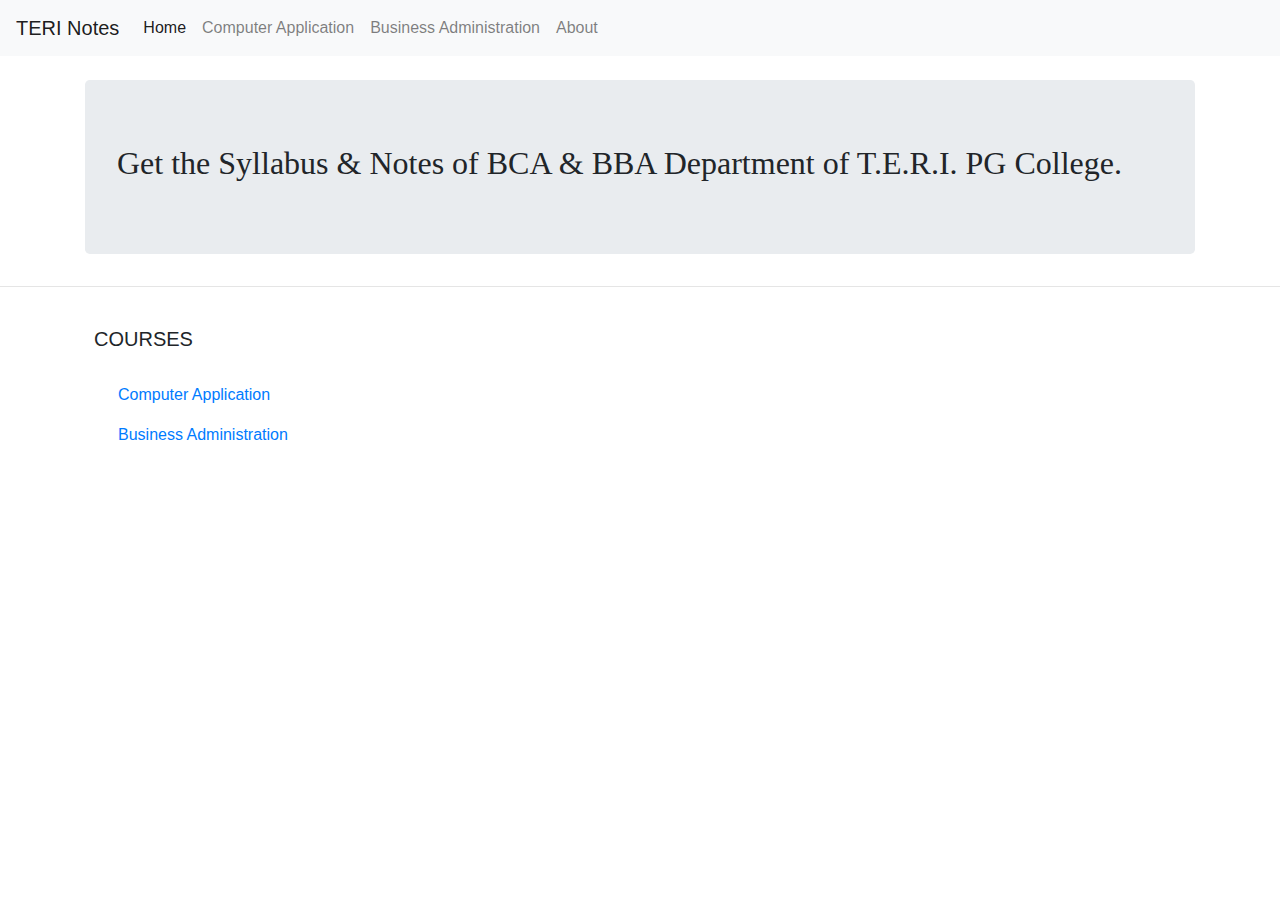
<file: index.html>
<!DOCTYPE html>
<html lang="en">
<head>
    <meta charset="UTF-8">
    <meta name="viewport" content="width=device-width, initial-scale=1.0">
    <meta http-equiv="X-UA-Compatible" content="ie=edge">
    <title>Home | Notes</title>
    
    <!--
    <link rel="stylesheet" href="css/bootstrap.min.css">
    <script src="js/bootstrap.min.js"></script>
    -->
    <link rel="stylesheet" href="css/style.css">

    <!-- CDN -->
    
    <link rel="stylesheet" href="https://maxcdn.bootstrapcdn.com/bootstrap/4.4.1/css/bootstrap.min.css">
    <script src="https://ajax.googleapis.com/ajax/libs/jquery/3.4.1/jquery.min.js"></script>
    <script src="https://maxcdn.bootstrapcdn.com/bootstrap/4.4.1/js/bootstrap.min.js"></script>
    
</head>
<body>
    
    <!-- Navigation -->
    <nav class="navbar navbar-expand-md bg-light navbar-light sticky-top">
        <a class="navbar-brand" href="#">TERI Notes</a>
        <button class="navbar-toggler" type="button" data-toggle="collapse" data-target="#collapsibleNavbar">
            <span class="navbar-toggler-icon"></span>
        </button>
        <div class="collapse navbar-collapse" id="collapsibleNavbar">
            <ul class="navbar-nav">
                <li class="nav-item">
                    <a class="nav-link active" href="index.html">Home</a>
                </li>
                <li class="nav-item">
                    <a class="nav-link" href="html/computer.html">Computer Application</a>
                </li>
                <li class="nav-item">
                    <a class="nav-link" href="html/business.html">Business Administration</a>
                </li>
                <li class="nav-items">
                    <a class="nav-link" href="html/about.html">About</a>
                </li> 
            </ul>
        </div>  
    </nav>
    
    <br>

    <!-- Heading -->
    <div class="container">
        <div class="jumbotron bg-grey">
            <h2>Get the Syllabus &amp; Notes of BCA &amp; BBA Department of T.E.R.I. PG College.</h2>
        </div>
    </div>
    
    <hr>


    <div class="container p-4">
        <h5>COURSES</h5>
    </div>

    <a href="html/computer.html">
        <div class="container pl-5">
            <p>Computer Application</p>
        </div>
    </a>
    <a href="html/business.html">
        <div class="container pl-5">
            <p>Business Administration</p>
        </div>
    </a>
    

</body>
</html>
</file>
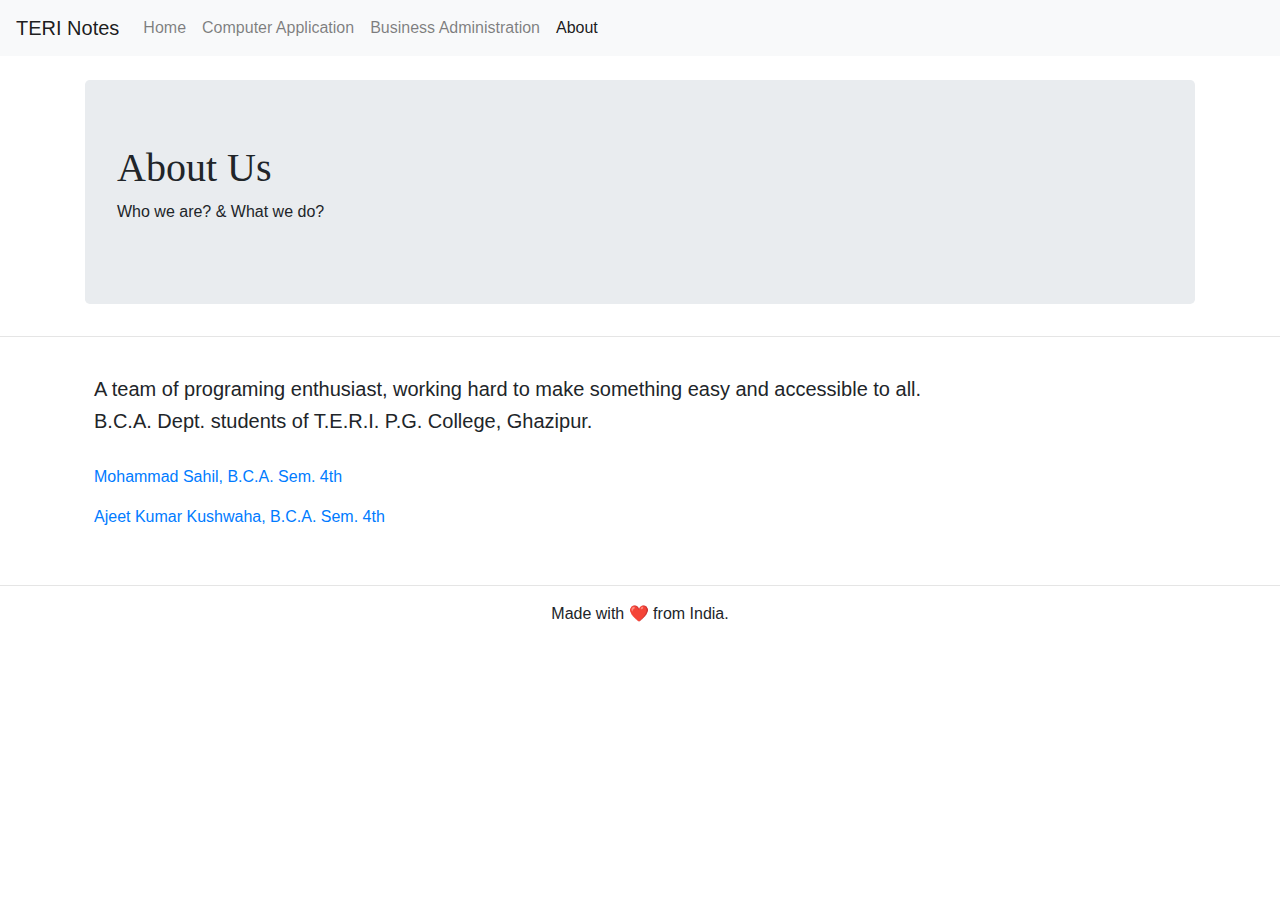
<file: html/about.html>
<!DOCTYPE html>
<html lang="en">
<head>
    <meta charset="UTF-8">
    <meta name="viewport" content="width=device-width, initial-scale=1.0">
    <meta http-equiv="X-UA-Compatible" content="ie=edge">
    <title>About | Notes</title>
    
    <!--
    <link rel="stylesheet" href="css/bootstrap.min.css">
    <script src="js/bootstrap.min.js"></script>
    -->
    <link rel="stylesheet" href="../css/style.css">

    <!-- CDN -->
    
    <link rel="stylesheet" href="https://maxcdn.bootstrapcdn.com/bootstrap/4.4.1/css/bootstrap.min.css">
    <script src="https://ajax.googleapis.com/ajax/libs/jquery/3.4.1/jquery.min.js"></script>
    <script src="https://maxcdn.bootstrapcdn.com/bootstrap/4.4.1/js/bootstrap.min.js"></script>
    
</head>
<body>
    
    <nav class="navbar navbar-expand-md bg-light navbar-light sticky-top">
        <a class="navbar-brand" href="#">TERI Notes</a>
        <button class="navbar-toggler" type="button" data-toggle="collapse" data-target="#collapsibleNavbar">
            <span class="navbar-toggler-icon"></span>
        </button>
        <div class="collapse navbar-collapse" id="collapsibleNavbar">
            <ul class="navbar-nav">
                <li class="nav-item">
                    <a class="nav-link" href="../index.html">Home</a>
                </li>
                <li class="nav-item">
                    <a class="nav-link" href="computer.html">Computer Application</a>
                </li>
                <li class="nav-item">
                    <a class="nav-link" href="business.html">Business Administration</a>
                </li>
                <li class="nav-items">
                    <a class="nav-link active" href="about.html">About</a>
                </li>    
            </ul>
        </div>
    </nav>
    <br>

    <div class="container">
        <div class="jumbotron bg-grey">
            <h1>About Us</h1>
            <p>Who we are? &amp; What we do?</p>
        </div>
    </div>
    
    <hr>

    <div class="container p-4">
        <h5>A team of programing enthusiast, working hard to make something easy and accessible to all.</h5>
        <h5>B.C.A. Dept. students of T.E.R.I. P.G. College, Ghazipur.</h5>
    </div>

    <div class="container pl-4">
        <a href="https://www.instagram.com/whoismsahil">
            <p>Mohammad Sahil, B.C.A. Sem. 4th</p>
        </a>
    </div>
    <div class="container pl-4">
        <a href="https://www.instagram.com/whoismsahil">
            <p>Ajeet Kumar Kushwaha, B.C.A. Sem. 4th</p>
        </a>
    </div>
    
    <br>

    <hr>

    <div class="container">
        <p align="center">Made with &#10084 from India.</p>
    </div>

</body>
</html>
</file>
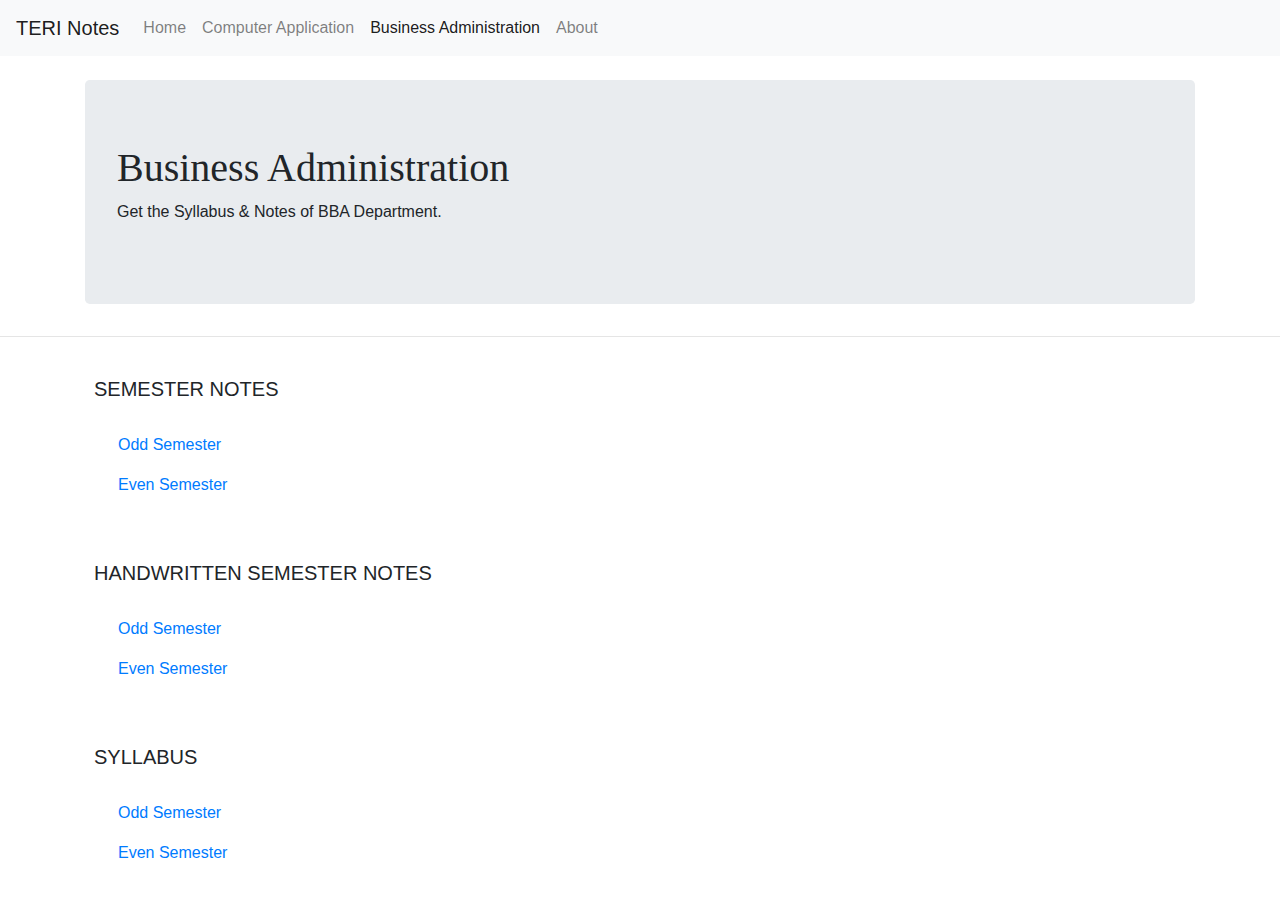
<file: html/business.html>
<!DOCTYPE html>
<html lang="en">
<head>
    <meta charset="UTF-8">
    <meta name="viewport" content="width=device-width, initial-scale=1.0">
    <meta http-equiv="X-UA-Compatible" content="ie=edge">
    <title>Business Dept. | Notes</title>
    
    <!--
    <link rel="stylesheet" href="css/bootstrap.min.css">
    <script src="js/bootstrap.min.js"></script>
    -->
    <link rel="stylesheet" href="../css/style.css">

    <!-- CDN -->
    
    <link rel="stylesheet" href="https://maxcdn.bootstrapcdn.com/bootstrap/4.4.1/css/bootstrap.min.css">
    <script src="https://ajax.googleapis.com/ajax/libs/jquery/3.4.1/jquery.min.js"></script>
    <script src="https://maxcdn.bootstrapcdn.com/bootstrap/4.4.1/js/bootstrap.min.js"></script>
    
</head>
<body>
    
    <nav class="navbar navbar-expand-md bg-light navbar-light sticky-top">
        <a class="navbar-brand" href="#">TERI Notes</a>
        <button class="navbar-toggler" type="button" data-toggle="collapse" data-target="#collapsibleNavbar">
            <span class="navbar-toggler-icon"></span>
        </button>
        <div class="collapse navbar-collapse" id="collapsibleNavbar">
            <ul class="navbar-nav">
                <li class="nav-item">
                    <a class="nav-link" href="../index.html">Home</a>
                </li>
                <li class="nav-item">
                    <a class="nav-link" href="computer.html">Computer Application</a>
                </li>
                <li class="nav-item">
                    <a class="nav-link active" href="business.html">Business Administration</a>
                </li>
                <li class="nav-items">
                    <a class="nav-link" href="about.html">About</a>
                </li>   
            </ul>
        </div>  
    </nav>
    <br>

    <div class="container">
        <div class="jumbotron bg-grey">
            <h1>Business Administration</h1>
            <p>Get the Syllabus &amp; Notes of BBA Department.</p>
        </div>
    </div>

    <hr>


    <div class="container p-4">
        <h5>SEMESTER NOTES</h5>
    </div>

    <a href="">
        <div class="container pl-5">
            <p>Odd Semester</p>
        </div>
    </a>
    <a href="">
        <div class="container pl-5">
            <p>Even Semester</p>
        </div>
    </a>
      
    <br>

    <div class="container p-4">
        <h5>HANDWRITTEN SEMESTER NOTES</h5>
    </div>

    <a href="">
        <div class="container pl-5">
            <p>Odd Semester</p>
        </div>
    </a>
    <a href="">
        <div class="container pl-5">
            <p>Even Semester</p>
        </div>
    </a>

    <br>

    <div class="container p-4">
        <h5>SYLLABUS</h5>
    </div>

    <a href="">
        <div class="container pl-5">
            <p>Odd Semester</p>
        </div>
    </a>
    <a href="">
        <div class="container pl-5">
            <p>Even Semester</p>
        </div>
    </a>

    <br>

</body>
</html>
</file>
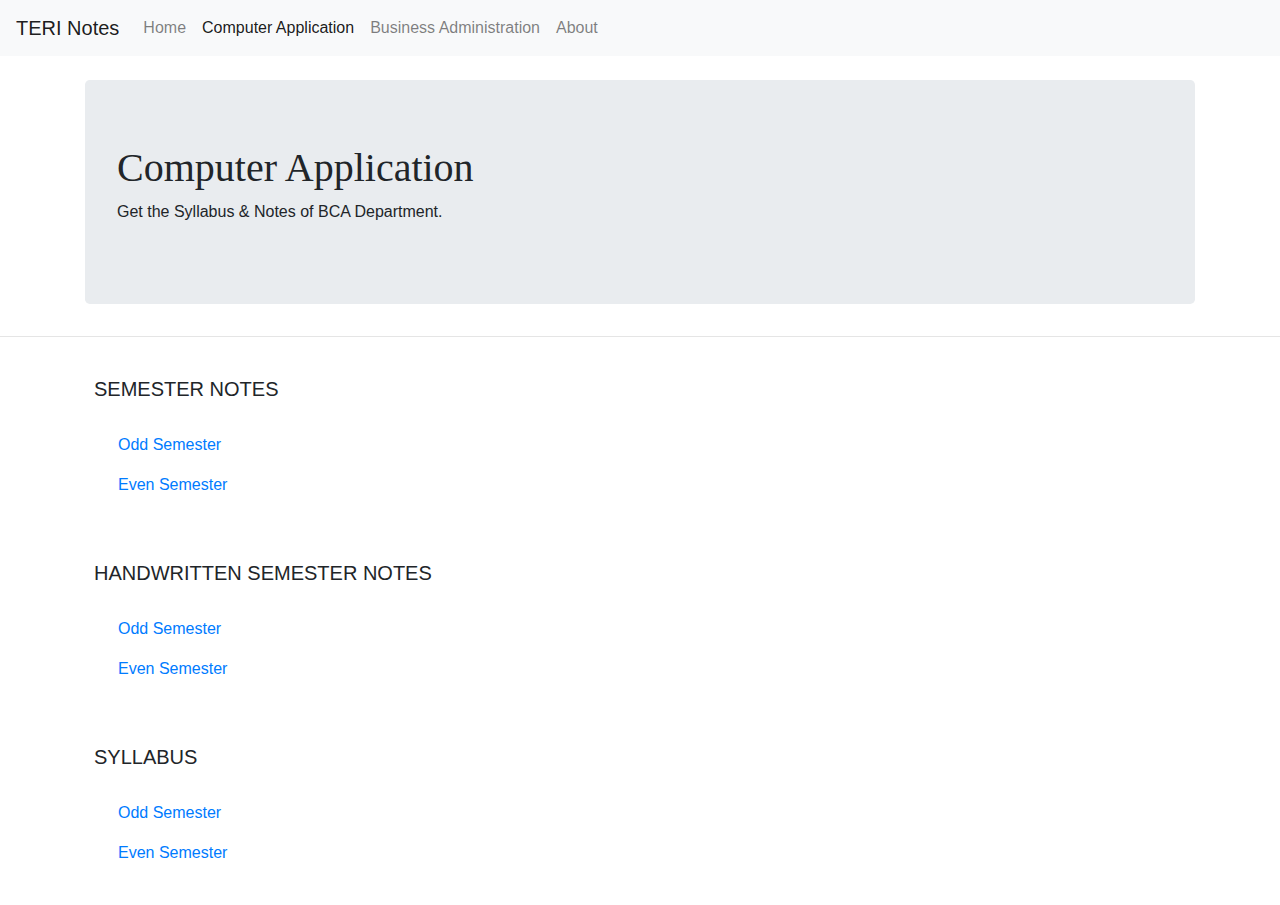
<file: html/computer.html>
<!DOCTYPE html>
<html lang="en">
<head>
    <meta charset="UTF-8">
    <meta name="viewport" content="width=device-width, initial-scale=1.0">
    <meta http-equiv="X-UA-Compatible" content="ie=edge">
    <title>Computer Dept. | Notes</title>
    
    <!--
    <link rel="stylesheet" href="css/bootstrap.min.css">
    <script src="js/bootstrap.min.js"></script>
    -->
    <link rel="stylesheet" href="../css/style.css">

    <!-- CDN -->
    
    <link rel="stylesheet" href="https://maxcdn.bootstrapcdn.com/bootstrap/4.4.1/css/bootstrap.min.css">
    <script src="https://ajax.googleapis.com/ajax/libs/jquery/3.4.1/jquery.min.js"></script>
    <script src="https://maxcdn.bootstrapcdn.com/bootstrap/4.4.1/js/bootstrap.min.js"></script>
    
</head>
<body>
    
    <nav class="navbar navbar-expand-md bg-light navbar-light sticky-top">
        <a class="navbar-brand" href="#">TERI Notes</a>
        <button class="navbar-toggler" type="button" data-toggle="collapse" data-target="#collapsibleNavbar">
            <span class="navbar-toggler-icon"></span>
        </button>
        <div class="collapse navbar-collapse" id="collapsibleNavbar">
            <ul class="navbar-nav">
                <li class="nav-item">
                    <a class="nav-link" href="../index.html">Home</a>
                </li>
                <li class="nav-item">
                    <a class="nav-link active" href="computer.html">Computer Application</a>
                </li>
                <li class="nav-item">
                    <a class="nav-link" href="business.html">Business Administration</a>
                </li>
                <li class="nav-items">
                    <a class="nav-link" href="about.html">About</a>
                </li>    
            </ul>
        </div>
    </nav>
    <br>

    <div class="container">
        <div class="jumbotron bg-grey">
            <h1>Computer Application</h1>
            <p>Get the Syllabus &amp; Notes of BCA Department.</p>
        </div>
    </div>
    
    <hr>

    <div class="container p-4">
        <h5>SEMESTER NOTES</h5>
    </div>

    <a href="">
        <div class="container pl-5">
            <p>Odd Semester</p>
        </div>
    </a>
    <a href="">
        <div class="container pl-5">
            <p>Even Semester</p>
        </div>
    </a>
       
    <br>

    <div class="container p-4">
        <h5>HANDWRITTEN SEMESTER NOTES</h5>
    </div>

    <a href="">
        <div class="container pl-5">
            <p>Odd Semester</p>
        </div>
    </a>
    <a href="">
        <div class="container pl-5">
            <p>Even Semester</p>
        </div>
    </a>

    <br>

    <div class="container p-4">
        <h5>SYLLABUS</h5>
    </div>

    <a href="syllabusoddbca.html">
        <div class="container pl-5">
            <p>Odd Semester</p>
        </div>
    </a>
    <a href="syllabusevenbca.html">
        <div class="container pl-5">
            <p>Even Semester</p>
        </div>
    </a>

    <br>

</body>
</html>
</file>
<file: css/style.css>
body {
    padding: 0%;
    margin: 0%;
}

.navbar-brand {
    font-family: 'Trebuchet MS', 'Lucida Sans Unicode', 'Lucida Grande', 'Lucida Sans', Arial, sans-serif;
}

.jumbotron h1,h2 {
    font-family: 'Times New Roman', Times, serif;
}

h5 {
    font-family: Verdana, Geneva, Tahoma, sans-serif;
}
</file>
